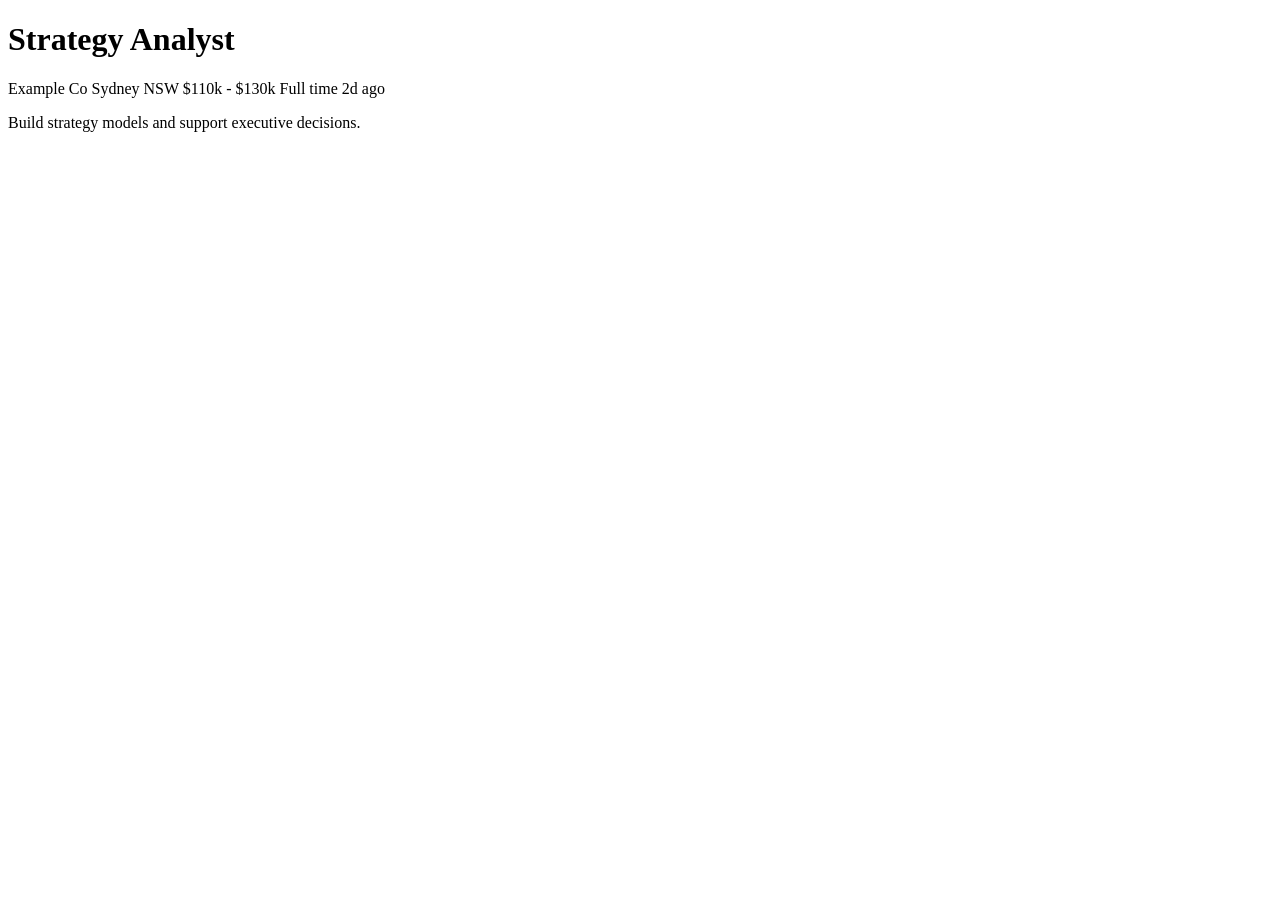
<file: tests/fixtures/seek_detail.html>
<!doctype html>
<html>
  <body>
    <h1>Strategy Analyst</h1>
    <span data-automation="advertiser-name">Example Co</span>
    <span data-automation="job-detail-location">Sydney NSW</span>
    <span data-automation="job-detail-salary">$110k - $130k</span>
    <span data-automation="job-detail-work-type">Full time</span>
    <time data-automation="job-detail-date">2d ago</time>
    <section data-automation="jobAdDetails">
      <p>Build strategy models and support executive decisions.</p>
    </section>
  </body>
</html>
</file>
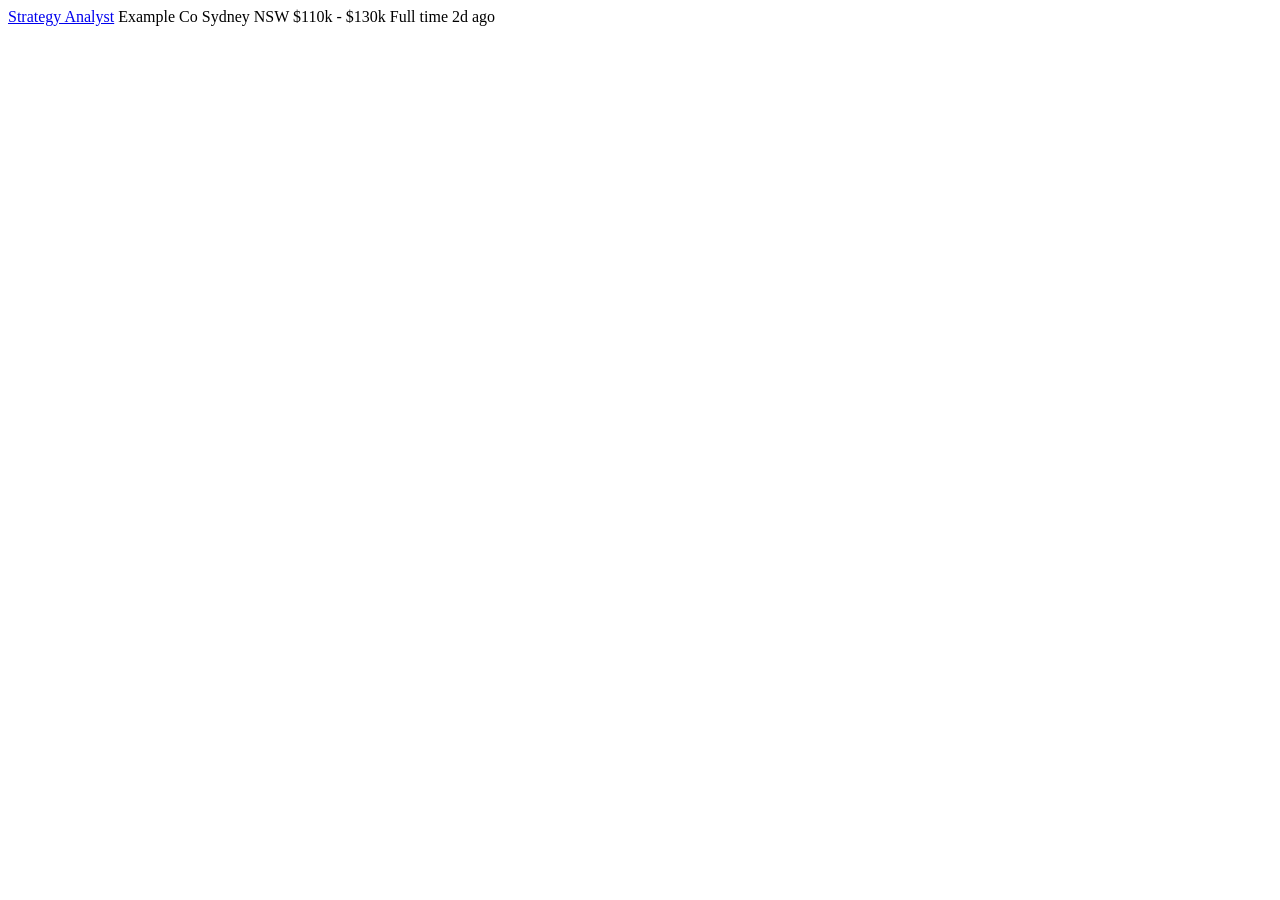
<file: tests/fixtures/seek_listing.html>
<!doctype html>
<html>
  <body>
    <article data-automation="normalJob" data-job-id="12345678">
      <a data-automation="jobTitle" href="/job/12345678?type=standard">Strategy Analyst</a>
      <span data-automation="jobCompany">Example Co</span>
      <span data-automation="jobLocation">Sydney NSW</span>
      <span data-automation="jobSalary">$110k - $130k</span>
      <span data-automation="jobWorkType">Full time</span>
      <time data-automation="jobListingDate">2d ago</time>
    </article>
  </body>
</html>
</file>
